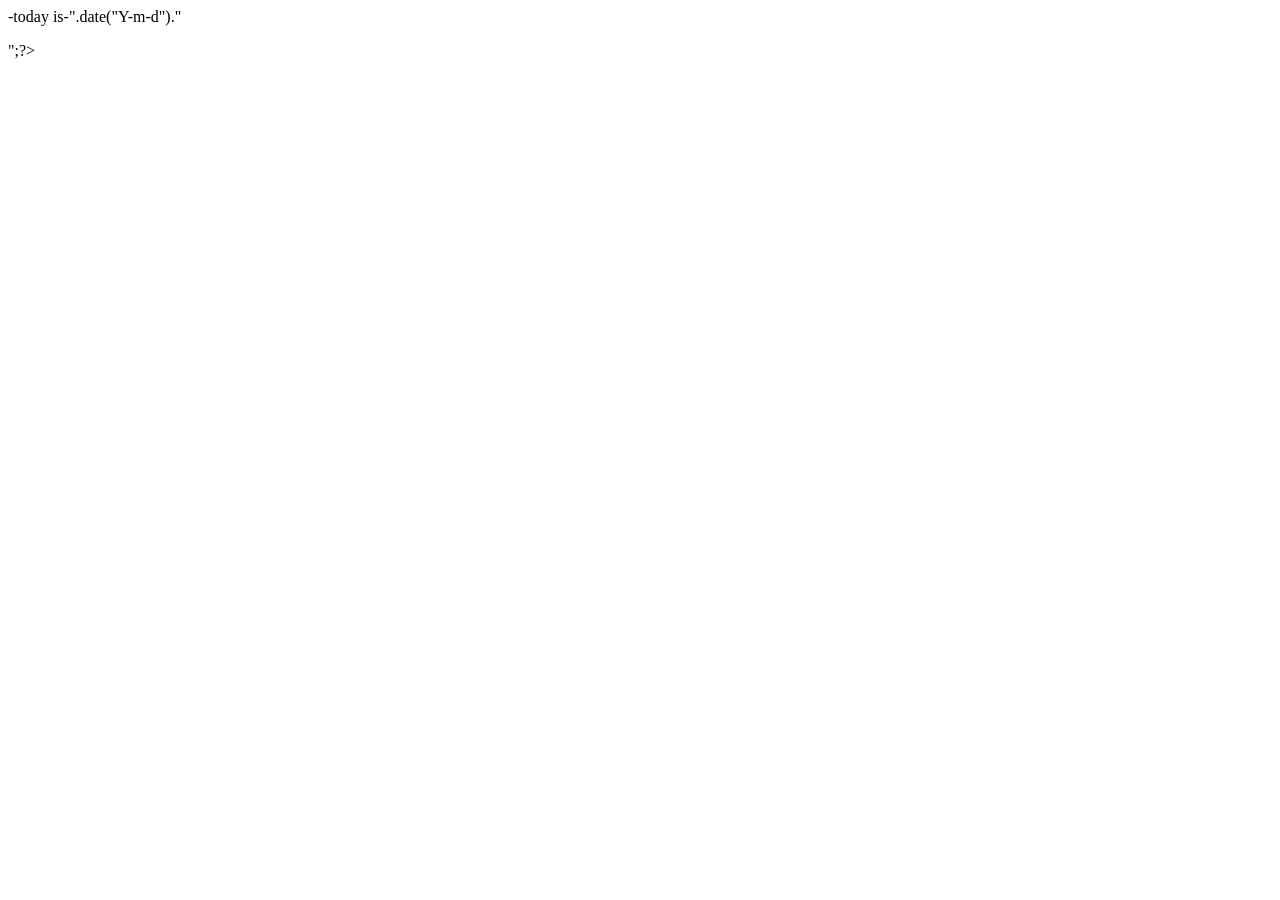
<file: index.html>
<?
session_start();
require_once("item/common/define.php");
require_once ( COM_DIR . "init_ad.php");
//ログインチェック
	login_chk($_SESSION["ad_id"]);
//SORT項目
	if(isset($_GET['frg_sw']) AND $_GET['frg_sw']!=''){$frg_sw = $_GET['frg_sw'];}else{$frg_sw='';}
	if(isset($_GET['frg_ctgr']) AND $_GET['frg_ctgr']!=''){$frg_ctgr = $_GET['frg_ctgr'];}else{$frg_ctgr='';}
	if(isset($_GET['srch_wd']) AND $_GET['srch_wd']!=''){$srch_wd = $_GET['srch_wd'];}else{$srch_wd='';}
	if(isset($_GET['ind_dt']) AND $_GET['ind_dt']!=''){$ind_dt = $_GET['ind_dt'];}else{$ind_dt='';}
	if(isset($_GET['upd_dt']) AND $_GET['upd_dt']!=''){$upd_dt = $_GET['upd_dt'];}else{$upd_dt='';}
	if(isset($_GET['page_num']) AND $_GET['page_num']!=''){$page_num = $_GET['page_num'];}else{$page_num=0;}
//サイトヘッダ
echo st_header_ad();
?>
<body>
<?=hp_header_ad();?>
<?=site_menu();?>
<?="<p>-today is-".date("Y-m-d")."</p>";?>
<?=frg_list($frg_sw,$frg_ctgr,$srch_wd,$ind_dt,$upd_dt,$page_num);?>
<!-- / #main -->
<?=hp_footer_ad()?>
</body>
</html>
</file>
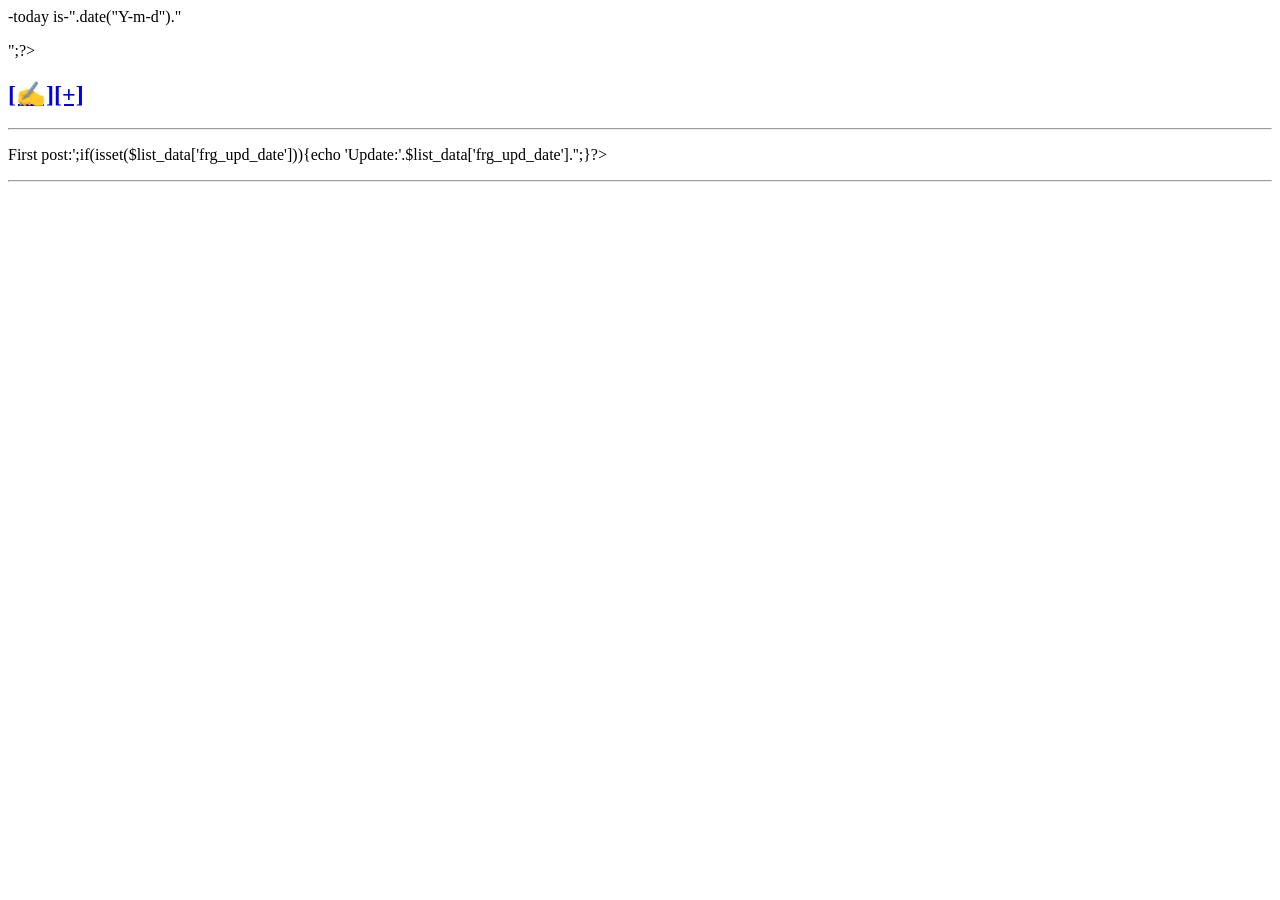
<file: frg_detail.html>
<?php
session_start();
require_once("item/common/define.php");
require_once ( COM_DIR . "init_ad.php");

//ログインチェック
	login_chk($_SESSION["ad_id"]);

//物件情報１件取得

if($_GET["frgid"]==""){
	$frgid = "";
}else{
	$frgid = h($_GET["frgid"]);
}

if($frgid){
	$list_data = list_get($frgid);
}else{
	#データなしの場合は新規登録扱いとする。
	$list_data = array();
}
$list_data["frg_ctgr"] = explode(',', $list_data["frg_ctgr"]);

//ヘッダ情報
echo st_header_ad();
?>
<body>
<?=hp_header_ad()?>
<?=site_menu();?>
<?="<p>-today is-".date("Y-m-d")."</p>";?>
	<h2><?=$list_data['frg_title'];?><a href="<?=h(URL_PATH)?>frg_detail_edt.html?frgid=<?=h($frgid)?>">[&#x270D]</a><a href="<?=h(URL_PATH)?>frg_detail_edt.html">[&plus;]</a></h2>
	<p><?=ctgr_selected($list_data['frg_ctgr']);?></p>
	<hr>
	<article><?=makelink(v2(h($list_data['frg_fragments'])));?></article>
	<p class="spacing-top80"><span class="date">First post:<?=$list_data['frg_ins_date'].'</span>';if(isset($list_data['frg_upd_date'])){echo '<span class="date">Update:'.$list_data['frg_upd_date'].'</span>';}?></p>
	<hr>
<?=hp_footer_ad()?>
</body>
</html>
</file>
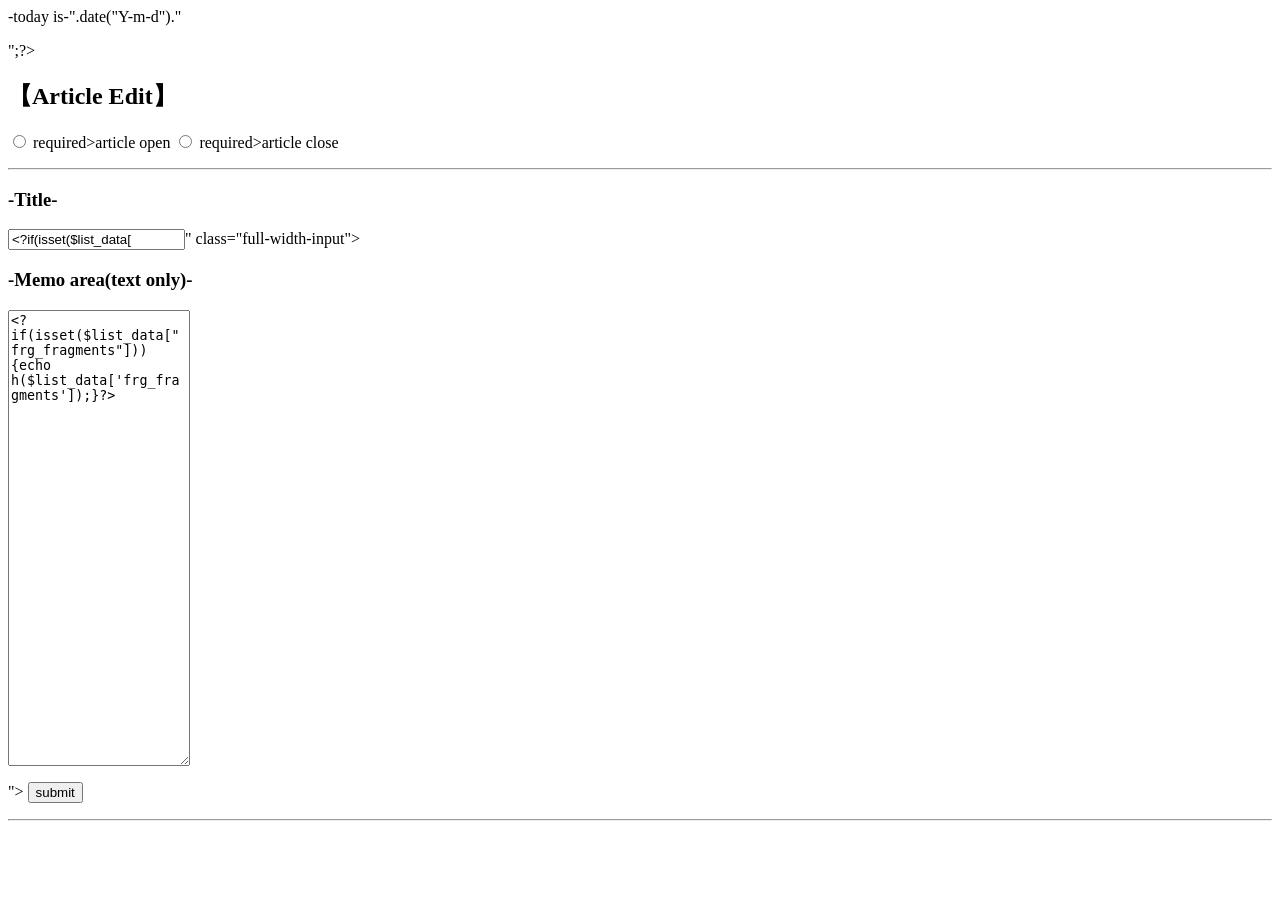
<file: frg_detail_edt.html>
<?php
session_start();
require_once("item/common/define.php");
require_once ( COM_DIR . "init_ad.php");

//ログインチェック
	login_chk($_SESSION["ad_id"]);
//物件更新
if(isset($_POST["spls"])){
	if(isset($_POST["frg_ctgr"])){
		$_POST["frg_ctgr"] = implode(',', $_POST["frg_ctgr"]);
	}
	$error = list_db_ld($_POST);
	if($_POST['frg_id']===""){
		$logout_url = URL_PATH;
	}else{
		$logout_url = URL_PATH."frg_detail.html?frgid=".$_POST['frg_id'];
	}
	header("Location: {$logout_url}");
}

//物件情報１件取得

$frgid = "";
if(isset($_GET["frgid"])){
	$frgid = h($_GET["frgid"]);
}

if($frgid){
	$list_data = list_get($frgid);
}else{
	#データなしの場合は新規登録扱いとする。
	$list_data = array();
}

if(isset($list_data["frg_ctgr"])){
	$list_data["frg_ctgr"] = explode(',', $list_data["frg_ctgr"]);
}else{
	$list_data["frg_ctgr"] = array();
}

//ヘッダ情報
echo st_header_ad();
?>
<body>
<?=hp_header_ad()?>
<?=site_menu();?>
<?="<p>-today is-".date("Y-m-d")."</p>";?>
	<form action="" method="POST"  id="articleForm">
		<h2>【Article Edit】</h2>
		<label class="ctgr_sw"><input type="radio" name="frg_sw" value="1"<?if(!isset($list_data["frg_sw"]) or $list_data["frg_sw"]!="9"){echo " checked";}?> required>article open</label>
		<label class="ctgr_sw"><input type="radio" name="frg_sw" value="9"<?if(isset($list_data["frg_sw"]) and $list_data["frg_sw"]=="9"){echo " checked";}?> required>article close</label>
		<p><?=ctgr_select($list_data["frg_ctgr"]);?></p>
		<hr>
		<h3>-Title-</h3>
		<input type="text" name="frg_title" value="<?if(isset($list_data["frg_title"])){echo h($list_data["frg_title"]);}?>" class="full-width-input">
		<h3>-Memo area(text only)-</h3>
		<textarea name="frg_fragments" rows="30" id="frg_fragments"><?if(isset($list_data["frg_fragments"])){echo h($list_data['frg_fragments']);}?></textarea>
		<p>
		<input type="hidden" name="frg_id" value="<?if(isset($list_data["frg_id"])){echo h($list_data["frg_id"]);}?>">
		<input type="hidden" name="spls" value="do_news"/>
		<input type="submit" name="loginbtn" value="submit" class="login_btn"/>
		</p>
		
	</form>
	<!-- / #main -->
<hr>
<?=hp_footer_ad()?>
</body>
</html>
</file>
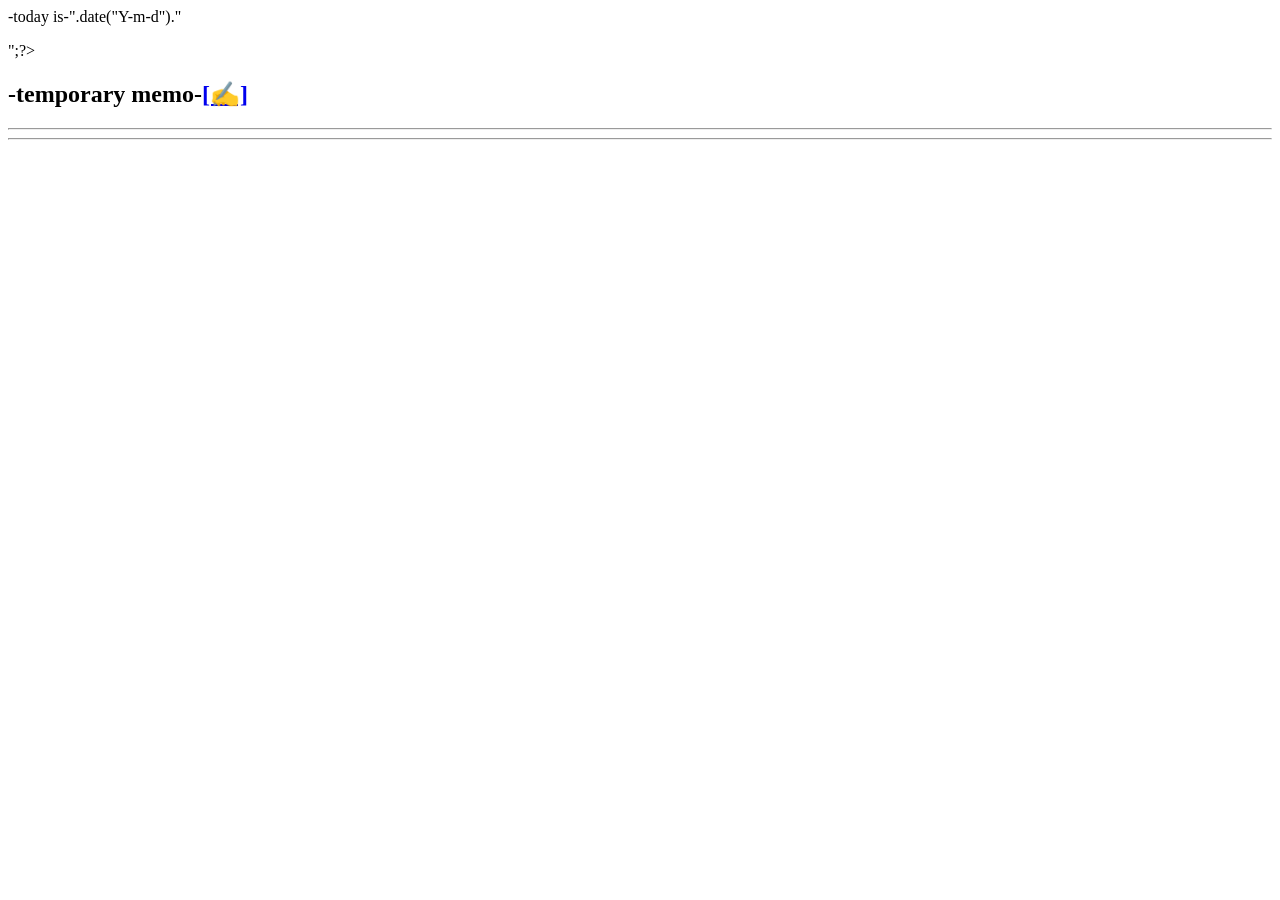
<file: frg_temp_memo.html>
<?php
session_start();
require_once("item/common/define.php");
require_once ( COM_DIR . "init_ad.php");

//ログインチェック
	login_chk($_SESSION["ad_id"]);

//物件情報１件取得

$frg_temp_id = 'tempmemo00';

$list_data = temp_get($frg_temp_id);


//ヘッダ情報
echo st_header_ad();
?>
<body>
<?=hp_header_ad()?>
<?=site_menu();?>
<?="<p>-today is-".date("Y-m-d")."</p>";?>
	<h2>-temporary memo-<a href="<?=h(URL_PATH)?>frg_temp_memo_edt.html?frgid=<?=h($frg_temp_id)?>">[&#x270D]</a></h2>
	<hr>
	<article><?=makelink(v2(h($list_data['frg_temp_txt'])));?></article>
	<hr>
<?=hp_footer_ad()?>
</body>
</html>
</file>
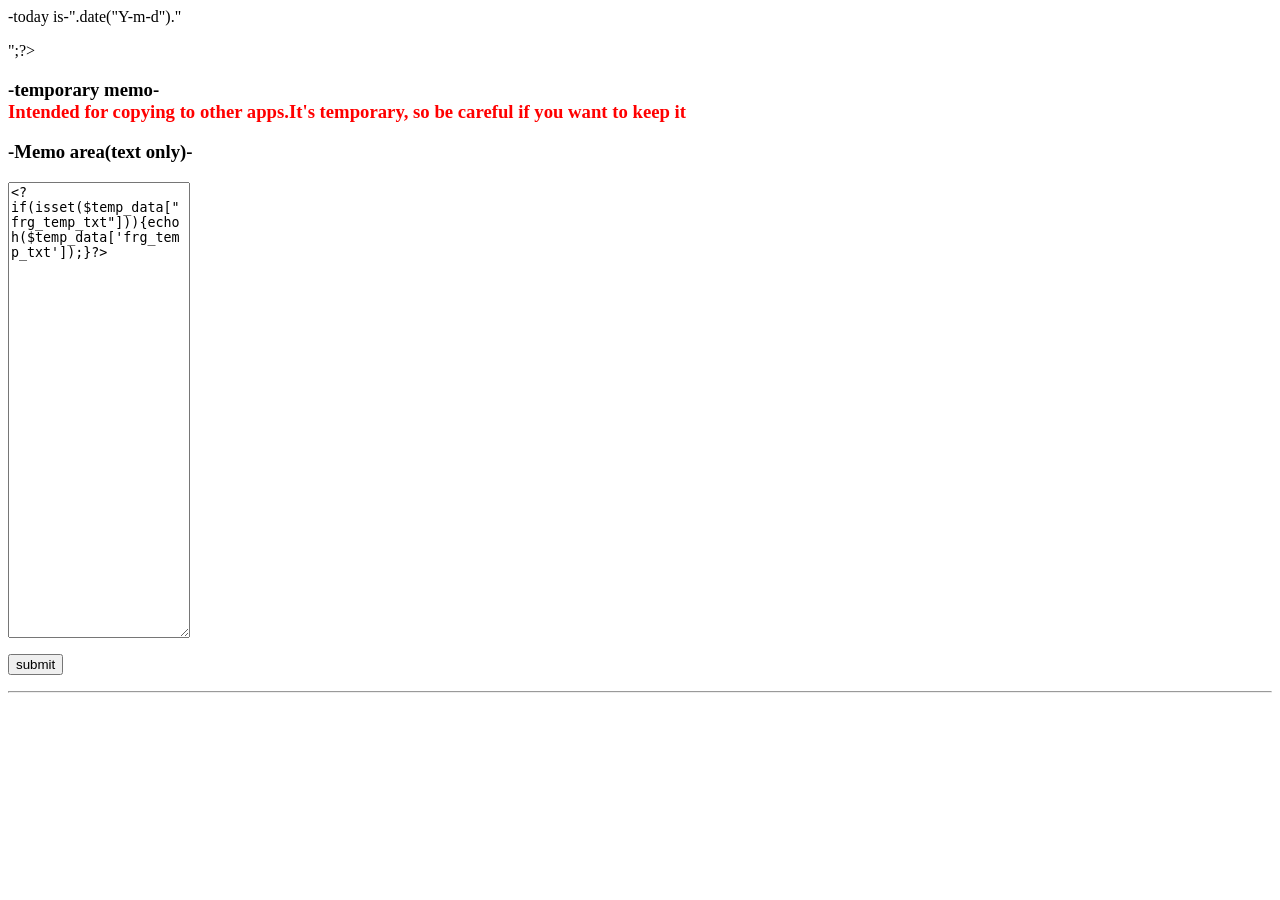
<file: frg_temp_memo_edt.html>
<?php
session_start();
require_once("item/common/define.php");
require_once ( COM_DIR . "init_ad.php");

//ログインチェック
	login_chk($_SESSION["ad_id"]);
//物件更新
if(isset($_POST["spls"])){
	$error = temp_db_ld($_POST);
	$logout_url = URL_PATH."frg_temp_memo.html";
	header("Location: {$logout_url}");
}

//物件情報１件取得

$frgid = "tempmemo00";

$temp_data = temp_get($frgid);


//ヘッダ情報
echo st_header_ad();
?>
<body>
<?=hp_header_ad()?>
<?=site_menu();?>
<?="<p>-today is-".date("Y-m-d")."</p>";?>
	<form action="" method="POST"  id="articleForm">
		<h3>-temporary memo-<br>
		<font color="red">Intended for copying to other apps.It's temporary, so be careful if you want to keep it</font></h3>
		<h3>-Memo area(text only)-</h3>
		<textarea name="frg_temp_txt" rows="30" id="frg_fragments"><?if(isset($temp_data["frg_temp_txt"])){echo h($temp_data['frg_temp_txt']);}?></textarea>
		<p>
		<input type="hidden" name="frg_temp_id" value="tempmemo00">
		<input type="hidden" name="spls" value="do_news"/>
		<input type="submit" name="loginbtn" value="submit" class="login_btn"/>
		</p>
		
	</form>
	<!-- / #main -->
<hr>
<?=hp_footer_ad()?>
</body>
</html>
</file>
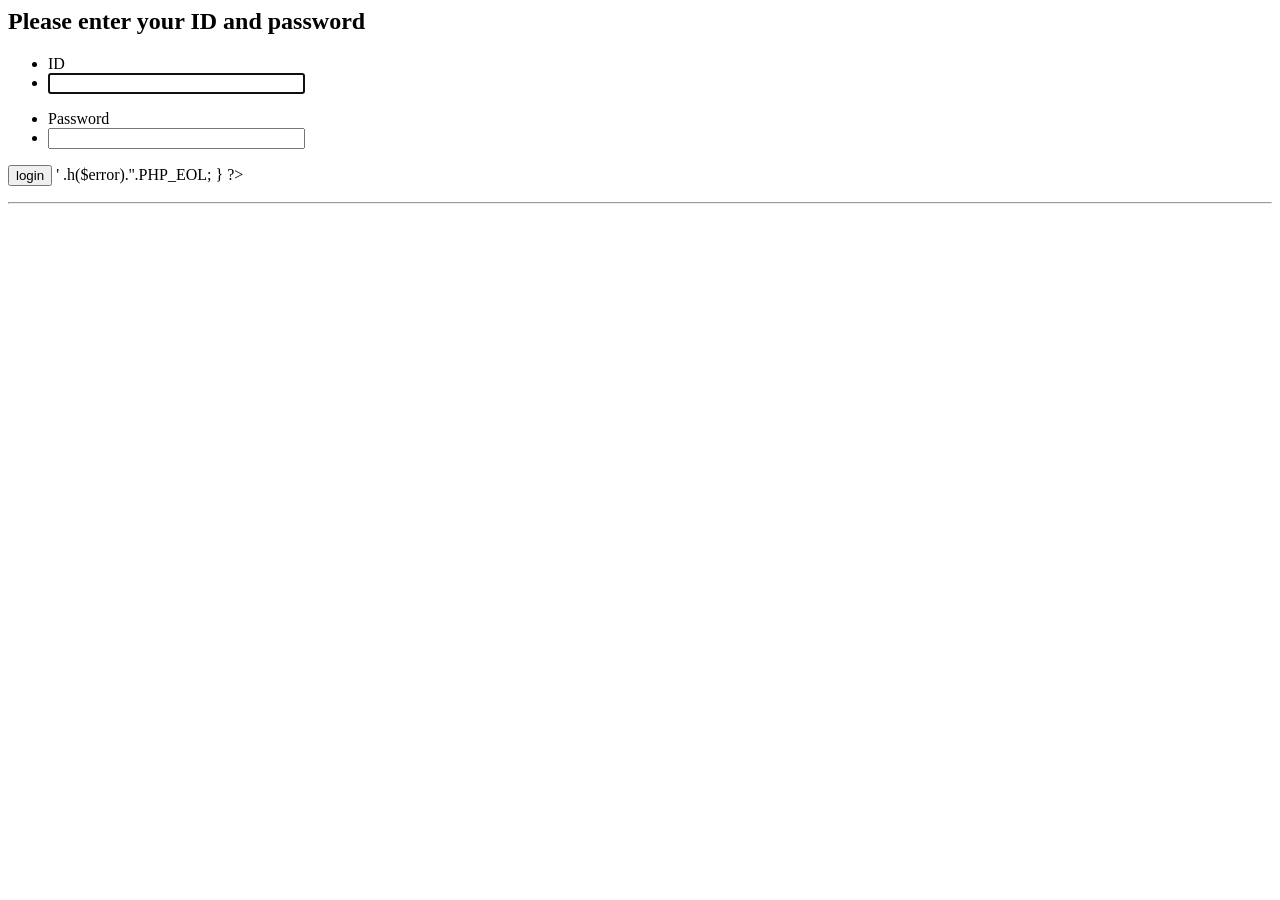
<file: login.html>
<?
//セッション、定数定義
session_start();
require_once("item/common/define.php");
require_once ( COM_DIR . "init_ad.php");
require_once ( COM_DIR . "login.php");
//ログイン判定
	if(isset($_POST["spls"])){$error = login_sub($_POST);}
//サイトヘッダ
echo st_header_ad();
?>
<body>
<div class="login">
<?=hp_header_ad();//共通ヘッダ?>
<h2>Please enter your ID and password</h2>
	<form name="login_form" action="" method="POST">
		<ul>
			<li>ID</li>
			<li><input type="text" name="cliant_key" maxlength="30" size="30" class="width-input250" required autofocus></li>
		</ul>
		<ul>
				<li>Password</li>
				<li><input type="password" name="pass" maxlength="30" size="30" class="width-input250" required></li>
		</ul>
		<p>
			<input type="hidden" name="spls" value="do_login"/>
			<input type="submit" name="loginbtn" value="login"/>
	<?
	if(isset($error)){
		echo '<span class="error">' .h($error).'</span>'.PHP_EOL;
	}
	?>	</p>
	</form>
<hr>
	<!-- / #main -->
<?=hp_footer_ad()?>
</div>
</body>
</html>
</file>
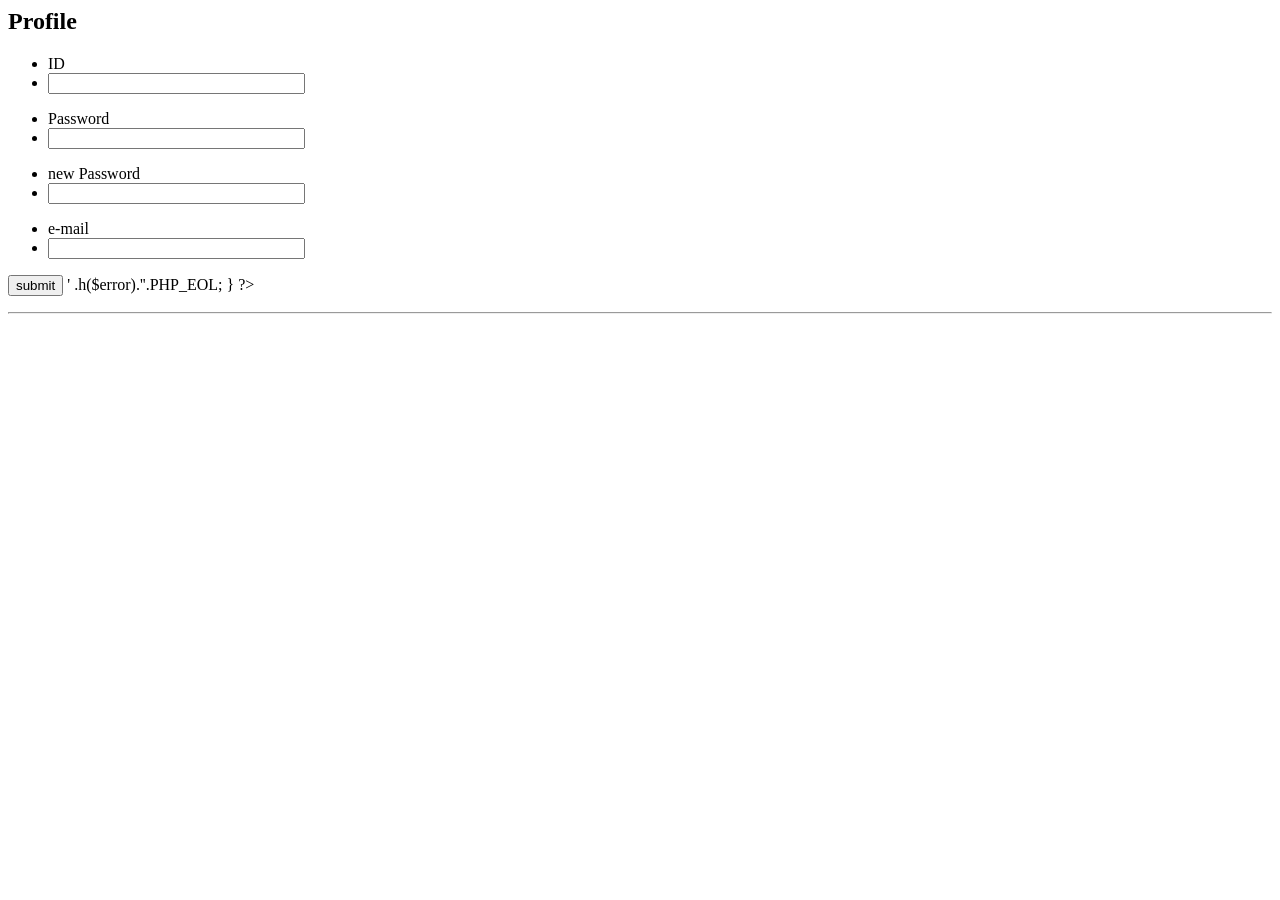
<file: profile.html>
<?
//セッション、定数定義
session_start();
require_once("item/common/define.php");
require_once ( COM_DIR . "init_ad.php");
require_once ( COM_DIR . "login.php");
//ログイン判定
	if(isset($_POST["spls"])){$error = login_sub($_POST);}
//サイトヘッダ
echo st_header_ad();
?>
<body>
<div class="login">
<?=hp_header_ad();//共通ヘッダ?>
<h2>Profile</h2>
	<form name="login_form" action="" method="POST">
		<ul>
			<li>ID</li>
			<li><input type="text" name="cliant_key" maxlength="30" size="30" class="width-input250" required></li>
		</ul>
		<ul>
			<li>Password</li>
			<li><input type="password" name="pass" maxlength="30" size="30" class="width-input250" required></li>
		</ul>
		<ul>
			<li>new Password</li>
			<li><input type="password" name="pass_new" maxlength="30" size="30" class="width-input250" required></li>
		</ul>
		<ul>
			<li>e-mail</li>
			<li><input type="password" name="email" maxlength="30" size="30" class="width-input250" required></li>
		</ul>
		<p>
			<input type="hidden" name="spls" value="do_login"/>
			<input type="submit" name="loginbtn" value="submit"/>
	<?
	if(isset($error)){
		echo '<span class="error">' .h($error).'</span>'.PHP_EOL;
	}
	?>	</p>
	</form>
<hr>
	<!-- / #main -->
<?=hp_footer_ad()?>
</div>
</body>
</html>
</file>
